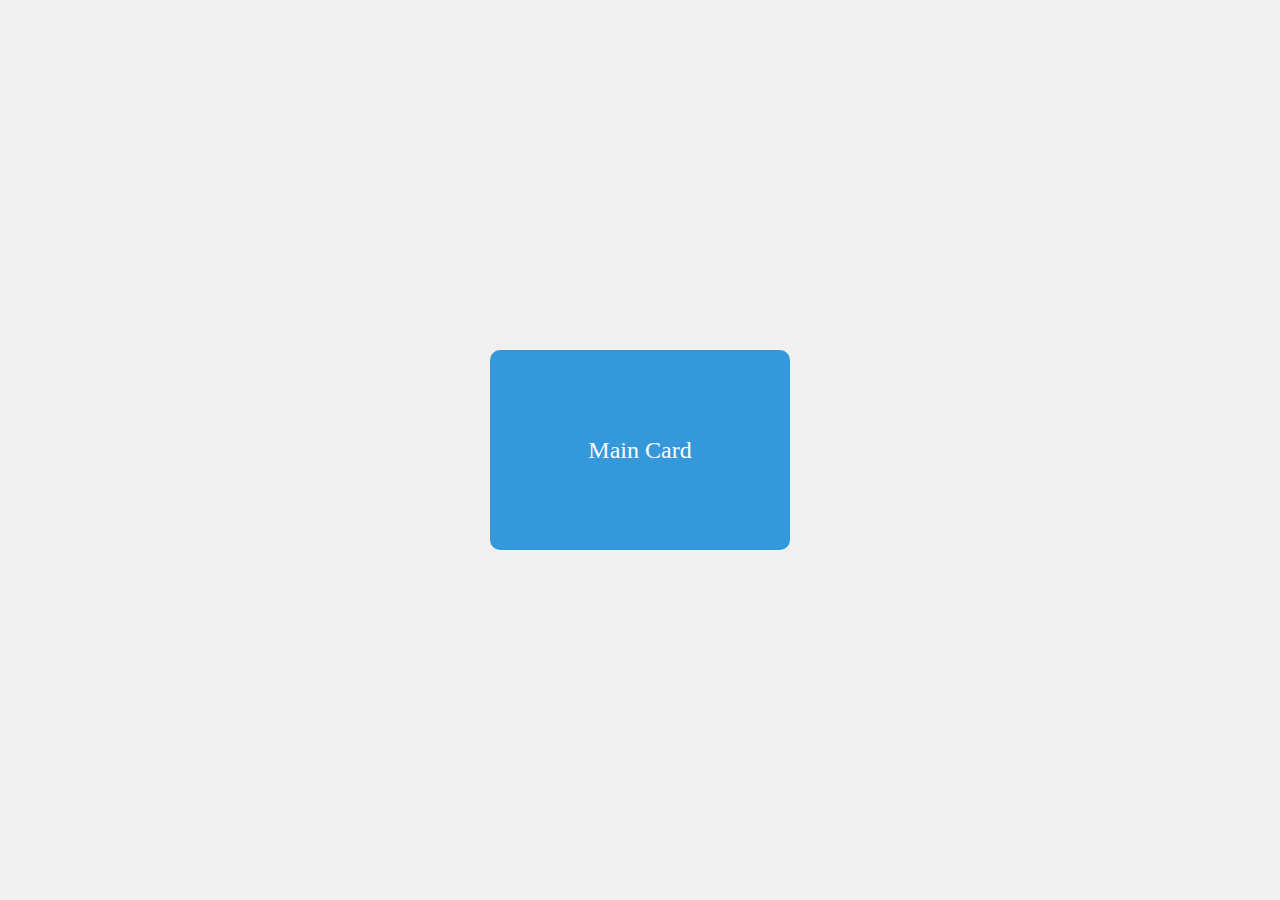
<file: ai.html>
<!DOCTYPE html>
<html lang="en">
<head>
  <meta charset="UTF-8">
  <title>Card Hover Reveal</title>
  <style>
    body {
      display: flex;
      justify-content: center;
      align-items: center;
      height: 100vh;
      background: #f0f0f0;
      margin: 0;
    }

    .card-container {
      position: relative;
      width: 300px;
      height: 200px;
      overflow: hidden;
    }

    .main-card {
      background: #3498db;
      width: 100%;
      height: 100%;
      border-radius: 10px;
      color: white;
      display: flex;
      justify-content: center;
      align-items: center;
      font-size: 1.5rem;
      position: relative;
      z-index: 1;
    }

    .hover-card {
      position: absolute;
      top: -100%;
      left: 0;
      width: 100%;
      height: 100%;
      background: #2ecc71;
      border-radius: 10px;
      color: white;
      display: flex;
      justify-content: center;
      align-items: center;
      font-size: 1.5rem;
      transition: top 0.4s ease;
      z-index: 2;
    }

    .card-container:hover .hover-card {
      top: 0;
    }
  </style>
</head>
<body>

  <div class="card-container">
    <div class="main-card">Main Card</div>
    <div class="hover-card">Hovered Card</div>
  </div>

</body>
</html>
</file>
